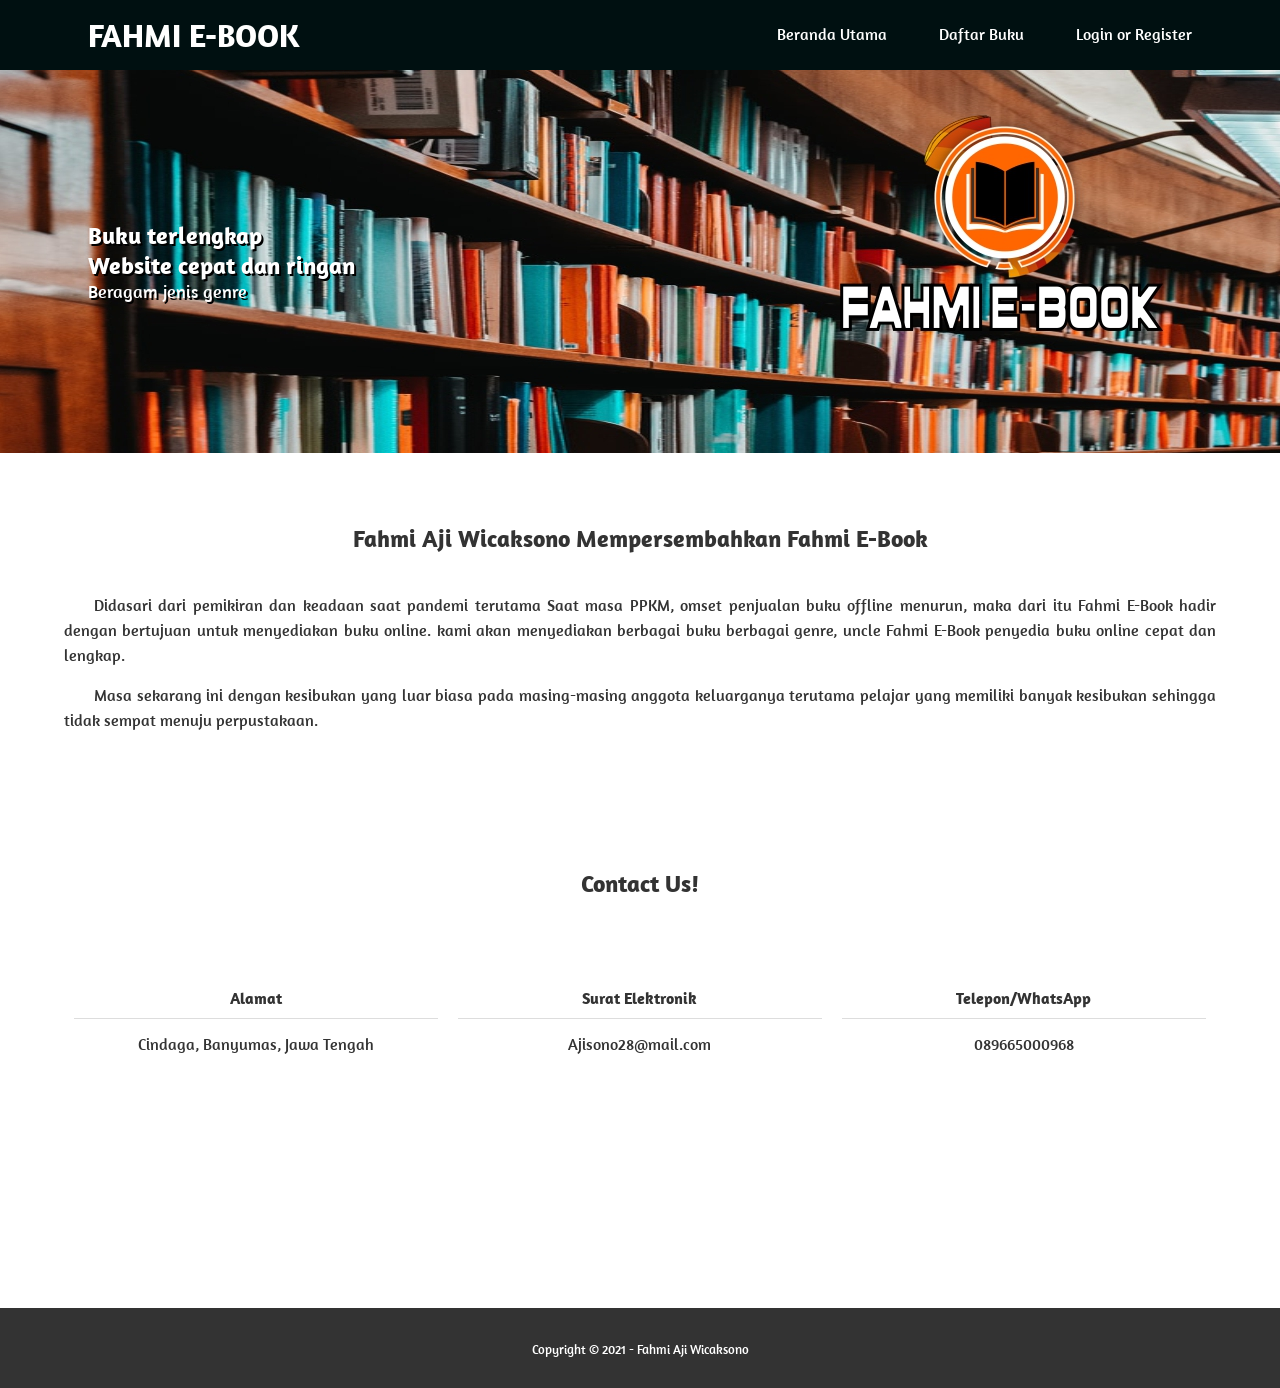
<file: index.html>
<!DOCTYPE html>
<html>
	<head>
		 <link href='ipin.ico' rel='shortcut icon'>
		<meta charset="utf-8">
		<meta name="viewport" content="width=device-width, initial-scale=1">
		<title>Fahmi E-Book</title>
		<link rel="stylesheet" type="text/css" href="css/style.css">
		<link href="https://fonts.googleapis.com/css?family=Amaranth" rel="stylesheet">
		<link rel="stylesheet" type="text/css" href="https://cdnjs.cloudflare.com/ajax/libs/font-awesome/5.13.0/css/all.min.css">
	</head>
	<body>
	
		<header style="background: #001011;">
			<div class="container">
				<h1><a>Fahmi E-Book</a></h1>
				<ul>
					<li><a href="index.html">Beranda Utama</a></li>
					<li><a href="menu.html">Daftar Buku</a></li>
					<li><a href="index.php">Login or Register</a></li>
					
				</ul>
			</div>
		</header>

		<section class="banner"  style="background-image: url('bg.jpg');">
			<div class="container">
				<div class="banner-left">
					<h1>Buku terlengkap<br> Website cepat dan ringan</span></h1>
					<p>Beragam jenis genre</p>
				</div>
			</div>
		</section>

		<!-- about -->
		<section id="about">
			<div class="container">
				<h2>Fahmi Aji Wicaksono Mempersembahkan Fahmi E-Book</h2>
				<p> Didasari dari pemikiran dan keadaan saat pandemi terutama Saat masa PPKM, omset penjualan buku offline menurun, maka dari itu Fahmi E-Book hadir dengan bertujuan untuk menyediakan buku online. kami akan menyediakan berbagai buku berbagai genre, uncle Fahmi E-Book penyedia buku online cepat dan lengkap.</p>
				<p> Masa sekarang ini dengan kesibukan yang luar biasa pada masing-masing anggota keluarganya terutama pelajar yang memiliki banyak kesibukan sehingga tidak sempat menuju perpustakaan.<p>

			</div>
		</section>


		<!-- contact -->
		<section id="contact">
			<div class="container">
				<h2>Contact Us!</h2>
				<div class="col-3">
					<h4>Alamat</h4>
					<p>Cindaga, Banyumas, Jawa Tengah</p>
				</div>

				<div class="col-3">
					<h4>Surat Elektronik</h4>
					<p>Ajisono28@mail.com</p>
				</div>

				<div class="col-3">
					<h4>Telepon/WhatsApp</h4>
					<p>089665000968</p>
				</div>
				<iframe src="https://www.google.com/maps/embed?pb=!1m18!1m12!1m3!1d31641.964561207424!2d109.16914074284665!3d-7.54817810764253!2m3!1f0!2f0!3f0!3m2!1i1024!2i768!4f13.1!3m3!1m2!1s0x2e6568274ac4e6b3%3A0x5891c124a652ea3a!2sCindaga%2C%20Kec.%20Kebasen%2C%20Kabupaten%20Banyumas%2C%20Jawa%20Tengah!5e0!3m2!1sid!2sid!4v1602042889576!5m2!1sid!2sid" width=100% frameborder="0" style="border:0;"></iframe>
			</div>
		</section>

		<!-- footer -->
		<footer>
			<div class="container">
				<small>Copyright &copy; 2021 - Fahmi Aji Wicaksono</small>
			</div>
		</footer>
	</body>
</html>
</file>
<file: css/style.css>
* {
	padding:0;
	margin:0;
	font-family: 'Amaranth', sans-serif;
	color: #333;
}
header h1 {
	display: inline-block;
	float: left;
	padding:15px 24px;
	text-transform: uppercase;
}
header h1 a {
	transition: .3s;
}

header ul {
	float: right;
}
header ul li {
	padding:24px;
	display: inline-block;
}
header ul li a {
	transition: .3s;
}
header ul li a:hover {
	color: #F84744;
}
a {
	text-decoration: none;
	color: white;
}
.container {
	width:90%;
	margin:0 auto;
}
.container::after {
	content: '';
	display: block;
	clear: both;
}
#check {
	display: none;
}
.banner {
	padding:150px 0;
}
section {
	padding:50px 0;
}
.banner h1,
.banner p,
.banner {
	color: #fff;
	text-shadow: 2px 2px #000000;
}
.banner h2 {
	margin-bottom: 10px;
}
.banner p {
	font-size: 18px;
}
.banner-left {
	padding-left:24px;
}
section h2 {
	padding-bottom: 20px;
	text-align: center;
	margin:20px;
	position: relative;
}
#about p {
	text-align: justify;
	text-indent: 30px;
	line-height: 25px;
	margin-bottom: 15px;
}
.col-3 {
	width:33.33%;
	box-sizing: border-box;
	float: left;
	text-align: center;
	padding:50px 10px;
}
.col-3 h4 {
	padding-bottom: 10px;
	border-bottom: 1px solid #ddd;
	margin-bottom: 15px;
}
footer {
	background-color: #333;
	padding:30px;
	text-align: center;
}
footer small {
	color: #fff;
}
</file>
